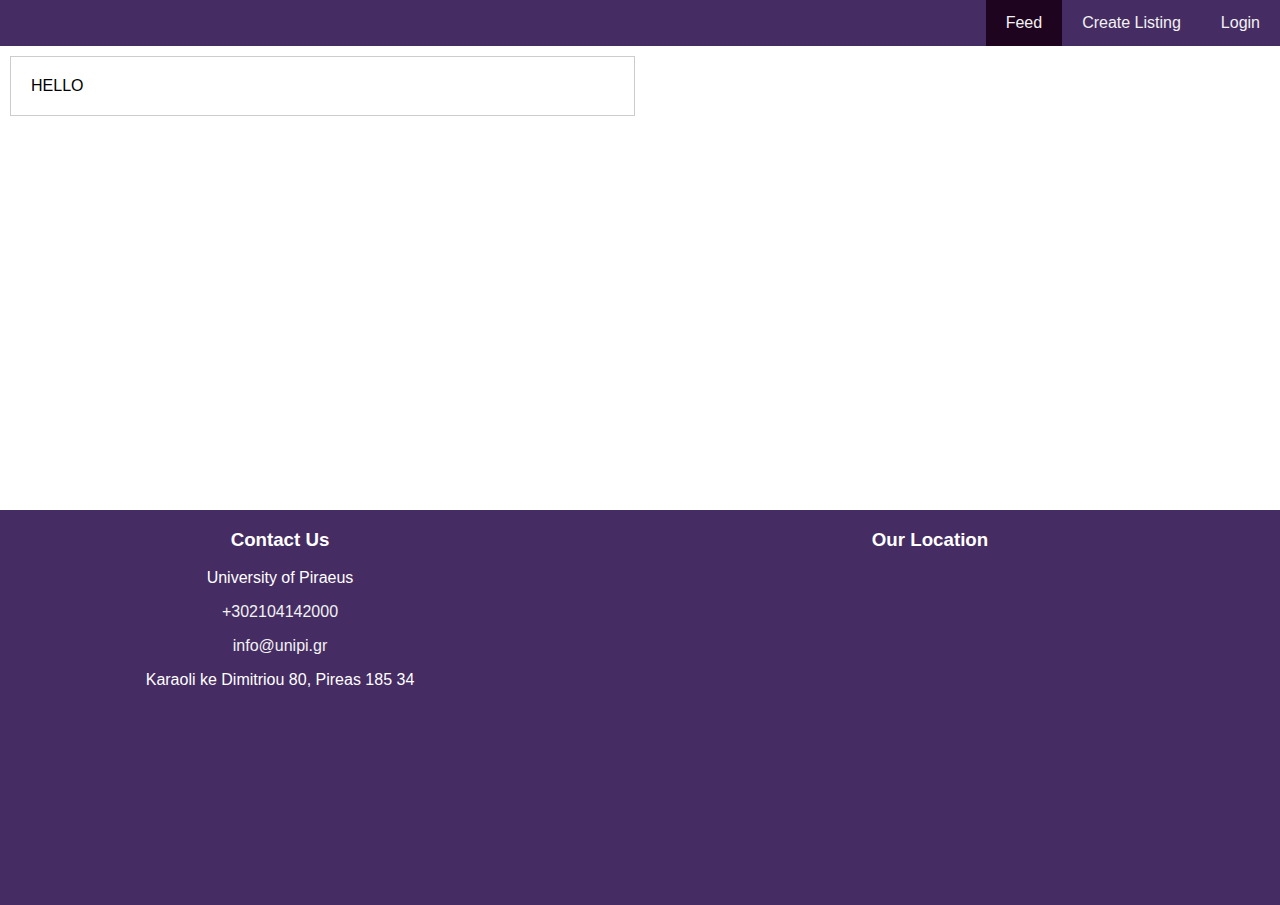
<file: index.html>
<!DOCTYPE html>
<html lang="en">
<head>
    <meta charset="UTF-8">
    <meta name="viewport" content="width=device-width, initial-scale=1.0">
    <title>Property Booking</title>
    <link rel="stylesheet" href="style.css">
    <script src="index.js"></script>
</head>
<body>
    <div class="navbar" id="nav">
        <a href="login.php">Login</a>
        <a href="create_listing.html">Create Listing</a>
        <a href="index.html" class="feed">Feed</a>
    </div>
    
    <div id="listings">
        <div class="listing">
            HELLO
        </div>
    </div>
    
    <footer id="footer">
        <div class="contact">
            <h3>Contact Us</h3>
            <p>University of Piraeus</p>
            <p><a href="tel:+302104142000">+302104142000</a></p>
            <p><a href="mailto:info@unipi.gr">info@unipi.gr</a></p>
            <p>Karaoli ke Dimitriou 80, Pireas 185 34</p>
        </div>
       
        <div class="map">
            <h3>Our Location</h3>
            <iframe src="https://www.google.com/maps/embed?pb=!1m14!1m8!1m3!1d12585.262210580891!2d23.6575748!3d37.9464174!3m2!1i1024!2i768!4f13.1!3m3!1m2!1s0x14a1bbe5bb8515a1%3A0x3e0dce8e58812705!2sUniversity%20of%20Piraeus!5e0!3m2!1sen!2sgr!4v1719093655231!5m2!1sen!2sgr" width="700" height="300" style="border:0;" allowfullscreen="" loading="lazy" referrerpolicy="no-referrer-when-downgrade">
            </iframe>
        </div>
    </footer> 
</body>
</html>
</file>
<file: style.css>
body {
    font-family: Arial, sans-serif;
    margin: 0;
    padding: 0;  
    display: flex;
    flex-direction: column;
}

input[type="submit"]:hover {
    background-color: #57397c;
}

input[type="submit"] {
    background-color: #64418f; 
    color:white; 
    font-weight: bold; 
    cursor: pointer;
}

/*NAVIGATION BAR*/
.navbar {
    background-color: #452c63;
    overflow: hidden;
    position: sticky;
}

.navbar a {
    float: right;
    display: block;
    color: #f2f2f2;
    text-align: center;
    padding: 14px 20px;
    text-decoration: none;
}

.navbar a:hover {
    background-color: white;
    color: black;
}

.feed, .create_listing, .loginLogout{
    background-color: rgb(31, 4, 31);
}

.mobile {
    display: none;
}

/* INDEX */
#listings {
    display: grid;
    grid-template-columns: 1fr 1fr;
    gap: 10px;
    padding: 10px;
    margin-bottom: 30%;
}

.listing {
    border: 1px solid #ccc;
    padding: 20px;   
    align-items: center;
    display: flex;
    flex-direction: row;
}

.listing-image {
    width: 420px;
    height: auto;
    margin-right: 20px;
}

.listing-details {
    display: flex;
    flex-direction: column;
    flex-grow: 1;
}

.listing-title {
    font-size: 1.5em;
    margin: 0;
}

.listing-location,
.listing-rooms,
.listing-price {
    margin: 5px 0;
}

.booking-button {
    background-color: #007BFF;
    color: white;
    border: none;
    padding: 15px 20px;
    font-size: 1em;
    cursor: pointer;
    align-self: right;
    margin-top: 10px;
}

.booking-button:hover {
    background-color: #0056b3;
}

/* LOGIN */
#login, #register{
    display: block;
    background-color: white;
    padding: 20px;
    border: 1px solid #ccc;
    box-shadow: 0 0 10px rgba(0,0,0,0.1);
    border-radius: 5px; 
    width: 20em;
}

input {
    margin-bottom: 15px;
    padding: 10px; 
    width: 100%; 
    box-sizing: border-box; 
}

#form-container {
    display: flex;
    flex-direction: column;
    justify-content: center;
    align-items: center;
    height: calc(100vh - 400px);
}

/* BOOKING */
#booking {
    display: flex;
    flex-direction: column;
    justify-content: center;
    align-items: center;
    height: calc(100vh + 50px);
}

#booking-form {
    display: block;
    background-color: white;
    padding: 20px;
    border: 1px solid #ccc;
    box-shadow: 0 0 10px rgba(0,0,0,0.1);
    border-radius: 5px; 
}

#booking-dates {
    display:flex; 
    flex-direction: row; 
    gap:2em; 
    margin:2em;
}

/*CREATE LISTING*/
#create {
    display: flex;
    flex-direction: column;
    justify-content: center;
    align-items: center;
    height: calc(100vh - 200px); 
}

#create-listing {
    display: block;
    background-color: white;
    padding: 20px;
    border: 1px solid #ccc;
    box-shadow: 0 0 10px rgba(0,0,0,0.1);
    border-radius: 5px; 
    width: 20em;
}

label {
    display: block;
    margin-top: 10px;
}

input[type="text"], input[type="number"], input[type="file"] {
    width: 100%;
    padding: 8px;
    margin-top: 5px;
    box-sizing: border-box;
}

/* FOOTER */
footer {
    background-color: #452c63;
    color: white;
    text-align: center;
    position: static;
    width: 100%;
    bottom: 0;  
    display: grid;
    grid-template-columns: 1fr 1fr;
    gap: 20px;
}

footer a {
    color: #f2f2f2;
    text-decoration: none;
}

footer a:hover {
    text-decoration: underline;
    color: rgb(189, 0, 189);
}

.map {
    margin-bottom: 2em;
}

/*navbar for mobile and tablet*/
@media (max-width:991px) {
    .desktop {
        display: none;
    }

    .mobile {
        display: block;
    }

    ul {
        display: flex;
        flex-direction: column;
        margin: 0;
        padding: 0;
        list-style: none;
        overflow: hidden;
        background-color: #452c63;
    }
    li a {
        padding: 20px 20px;
        border-right: 1px solid #452c63;
        text-decoration: none;
        text-align: center;
    }
      
    /* menu */
      
    .menu {
        clear: both;
        max-height: 0;
        transition: max-height .2s ease-out;
    }
      
    /* menu icon */
      
    .menu-icon {
        cursor: pointer;
        float: right;
        padding: 20px 20px;
        margin-bottom: 10px;
        position: relative;
        user-select: none;
    }
      
    .menu-icon .navicon {
        background: white;
        display: block;
        height: 2px;
        position: relative;
        transition: background .2s ease-out;
        width: 18px;
    }
      
    .menu-icon .navicon:before,
    .menu-icon .navicon:after {
        background: white;
        content: '';
        display: block;
        height: 100%;
        position: absolute;
        transition: all .2s ease-out;
        width: 100%;
    }
      
    .menu-icon .navicon:before {
        top: 5px;
    }
      
    .menu-icon .navicon:after {
        top: -5px;
    }
      
    /* menu btn */
      
    .menu-btn {
        display: none;
    }
      
    .menu-btn:checked ~ .menu {
        max-height: 240px;
    }
      
    .menu-btn:checked ~ .menu-icon .navicon {
        background: transparent;
    }
      
    .menu-btn:checked ~ .menu-icon .navicon:before {
        transform: rotate(-45deg);
    }
      
    .menu-btn:checked ~ .menu-icon .navicon:after {
        transform: rotate(45deg);
    }
      
    .menu-btn:checked ~ .menu-icon:not(.steps) .navicon:before,
    .menu-btn:checked ~ .menu-icon:not(.steps) .navicon:after {
        top: 0;
    }
      
}

/*mobile portrait*/
@media (max-width:430px)  { 
    #listings {
        display: grid;
        grid-template-columns: 1fr; 
    } 

    .listing {
        flex-direction: column;
        text-align: center;
    }

    .listing-image {
        width: 100%;
        height: auto;
        margin-bottom: 10px;
        margin-right: 0%;
    }
    
    .listing-details {
        width: 100%;
    }

    .booking-button {
        width: 100%;
    }

    #booking {
        height: auto;
    }

    #booking-form {
        width: 65%;
    }

    #booking-dates {
        flex-direction: column;
        text-align: center;
        align-items: center; 
    }

    footer {
        grid-template-columns: 1fr;
    }

    iframe {
        width: 90%;
        height: auto;
    }
}

/*mobile landscape and tablet*/
@media (min-width:431px) and (max-width:991px)  { 
    #listings {
        display: grid;
        grid-template-columns: 1fr; 
    } 

    footer {
        grid-template-columns: 1fr;
        text-align: center;
    }
}
</file>
